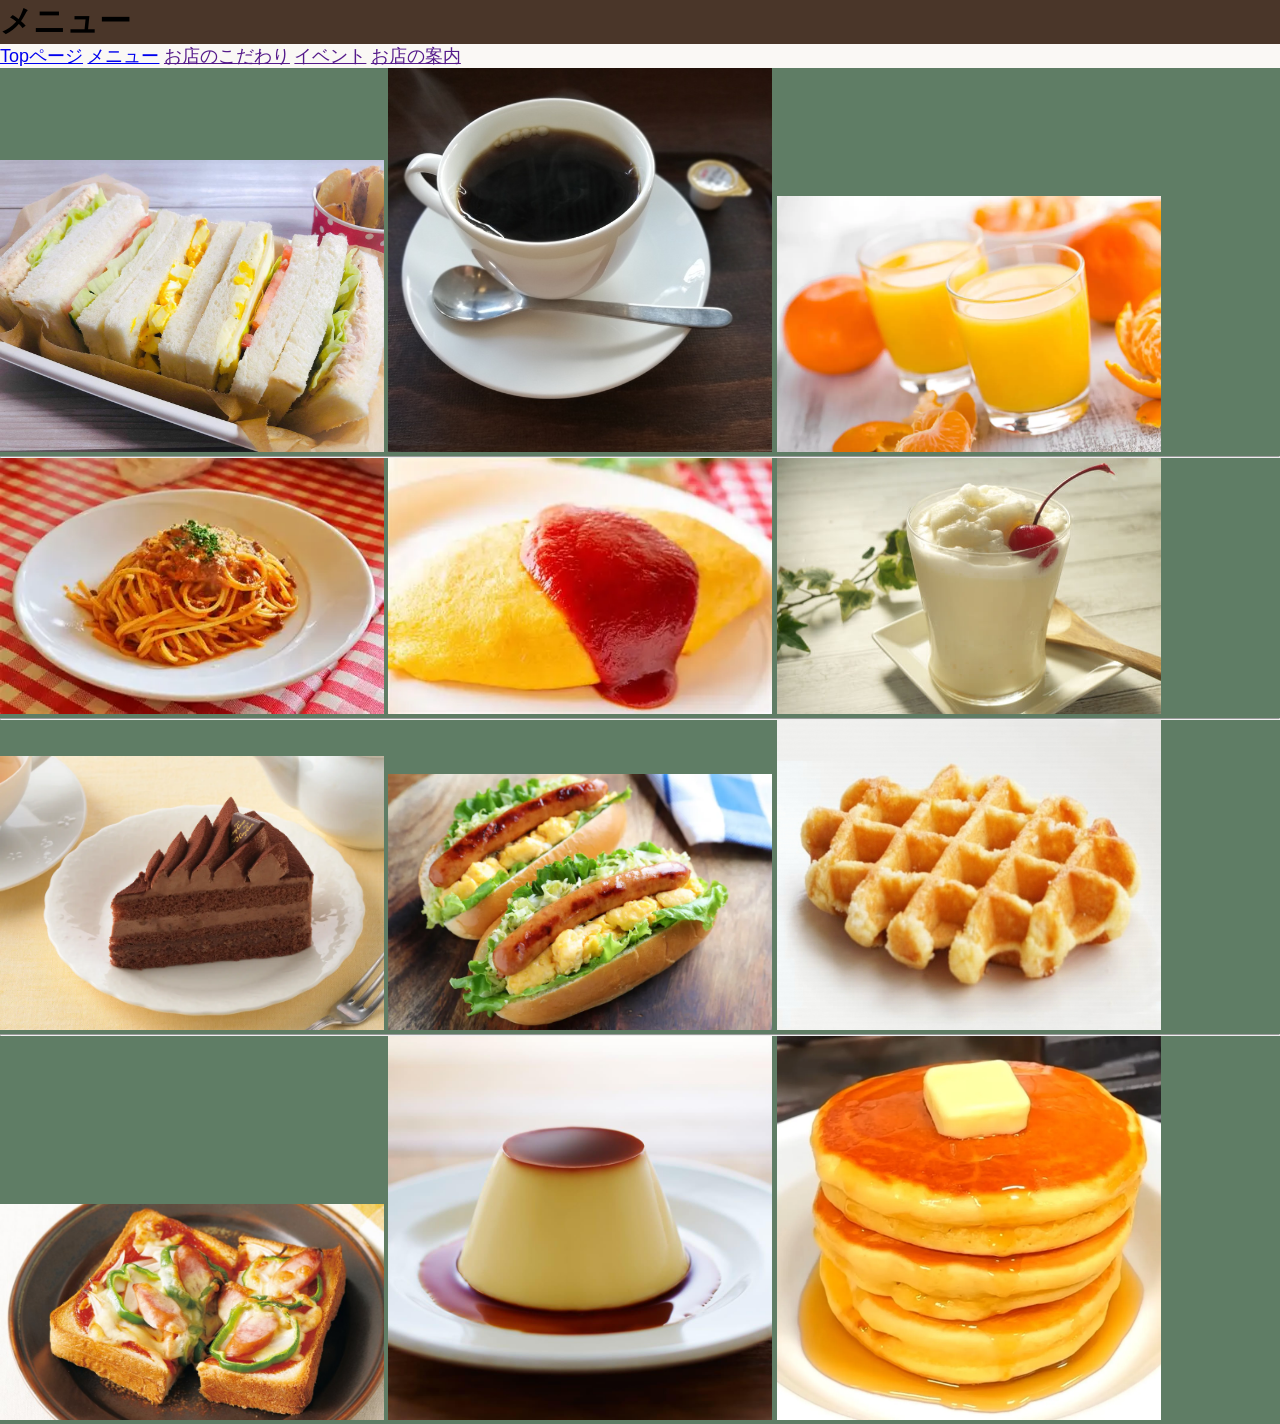
<file: menu.html>
<!DOCTYPE html>
<html lang="ja">
<head>
    <meta charset="UTF-8">
    <meta name="viewport" content="width=device-width, initial-scale=1.0">
    <title>メニュー</title>
    <link rel="stylesheet" href="style.css">
</head>
<body class="menu">
    <h1>メニュー</h1>
    <div>
        <a href="index.html">Topページ</a>
        <a href="menu.html">メニュー</a>
        <a href="">お店のこだわり</a>
        <a href="">イベント</a>
        <a href="">お店の案内</a>
    </div>
    <main>
        <img src="img/903553929c912f931a3a938910845d86e1881aed_xlarge.jpg" alt="サンドイッチ">
        <img src="img/107054010.jpg" alt="コーヒー">
        <img src="img/rf90091696_o.webp" alt="オレンジジュース">
        <hr>
        <img src="img/OIP.webp" alt="パスタ">
        <img src="img/OIP (31).webp" alt="オムライス">
        <img src="img/3859727_s-1.jpg" alt="ミルクセーキ">
        <hr>
        <img src="img/4367-984-a177b5e54f0ab34f0f5f20cd5ab161eb-1800x1285.webp" alt="ケーキ">
        <img src="img/66c19942ab4ba346fdb64ccc04cde373-2.webp" alt="ホットドッグ">
        <img src="img/img.jpg" alt="ワッフル">
        <hr>
        <img src="img/rl_600172.jpg" alt="ピザトースト">
        <img src="img/R.jpg" alt="プリン">
        <img src="img/X56z3vXsgBgqrjAlsEMBL970NM3OqMQGe35EBgvo.webp" alt="ホットケーキ">
    </main>
</body>
</html>
</file>
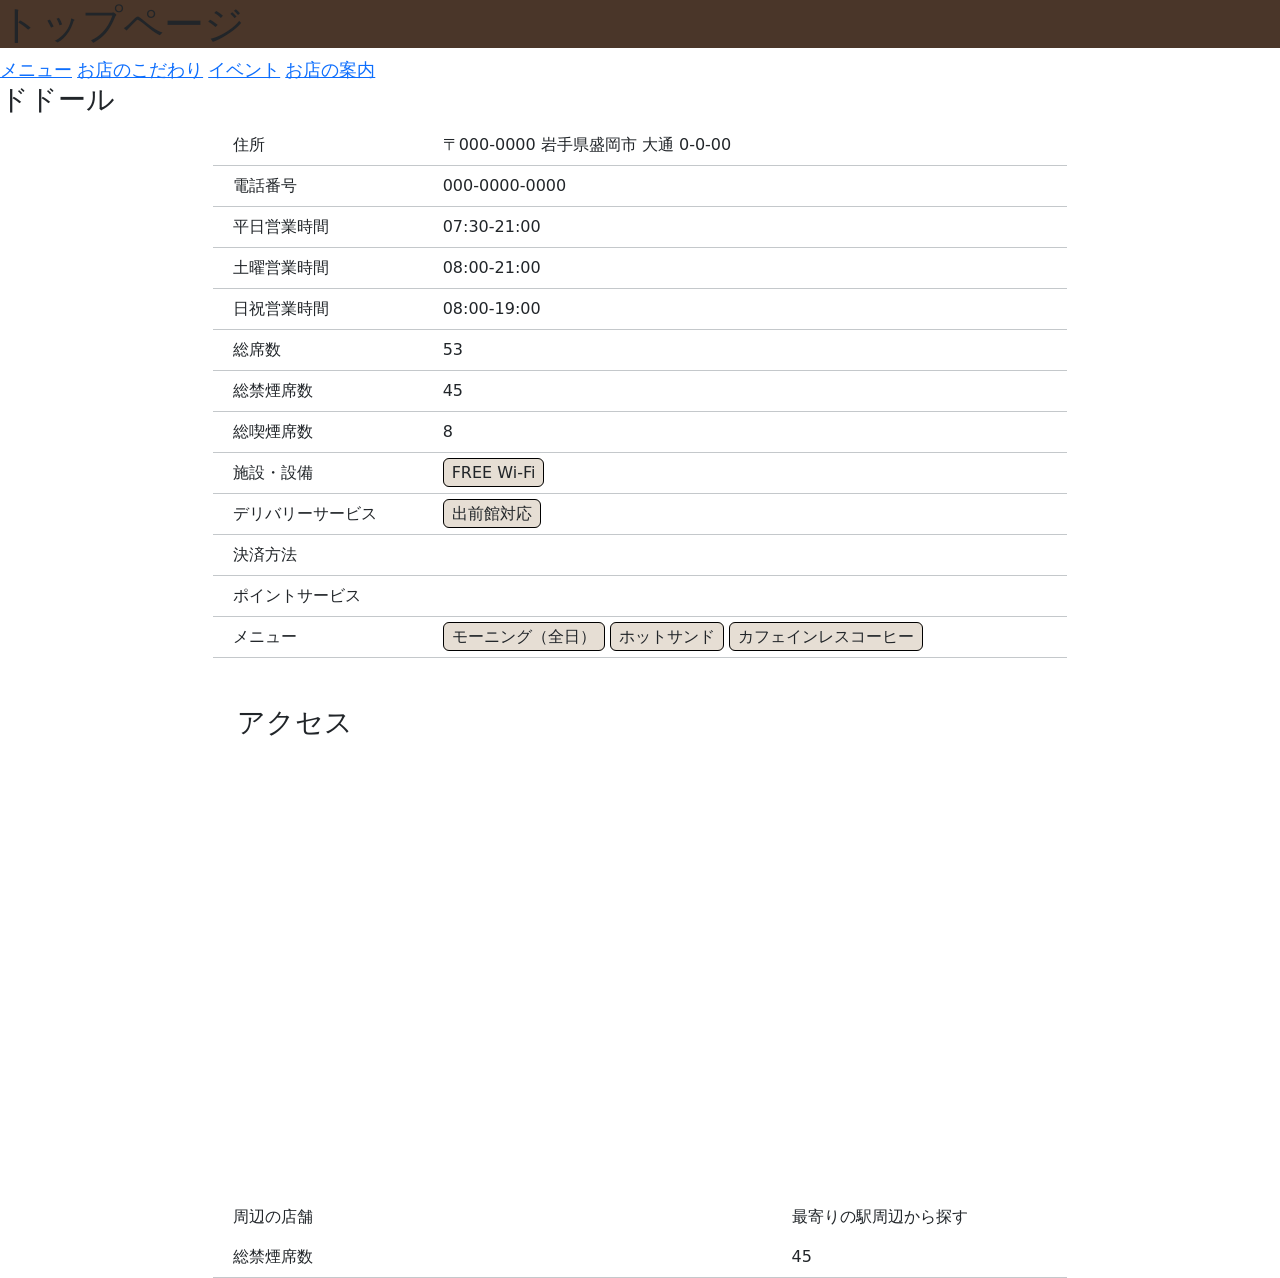
<file: navi.html>
<!DOCTYPE html>
<html lang="ja">

<head>
    <meta charset="UTF-8">
    <meta name="viewport" content="width=device-width, initial-scale=1.0">
    <title>Document</title>
    <link rel="stylesheet" href="style.css">
    <link href="https://cdn.jsdelivr.net/npm/bootstrap@5.3.8/dist/css/bootstrap.min.css" rel="stylesheet"
        integrity="sha384-sRIl4kxILFvY47J16cr9ZwB07vP4J8+LH7qKQnuqkuIAvNWLzeN8tE5YBujZqJLB" crossorigin="anonymous">
    <style>
        .cl2 {
            background-color: #E6DED4;
        }
    </style>
</head>

<body>
    <h1>トップページ</h1>
    <div>
        <a href="">メニュー</a>
        <a href="">お店のこだわり</a>
        <a href="">イベント</a>
        <a href="">お店の案内</a>
    </div>

    <div>
        <h3>ドドール</h3>

        <div class="container-fluid">
            <div class="row justify-content-center">
                <div class="row col-8 border-bottom border-secondary-subtle p-2">
                    <div class="box col-3 ">住所</div>
                    <div class="box col-9 ">〒000-0000 岩手県盛岡市 大通 0-0-00</div>
                </div>
            </div>
        </div>

        <div class="container-fluid">
            <div class="row justify-content-center">
                <div class="row col-8 border-bottom border-secondary-subtle p-2">
                    <div class="box col-3 ">電話番号</div>
                    <div class="box col-9 ">000-0000-0000</div>
                </div>
            </div>
        </div>

        <div class="container-fluid">
            <div class="row justify-content-center">
                <div class="row col-8 border-bottom border-secondary-subtle p-2">
                    <div class="box col-3 ">平日営業時間</div>
                    <div class="box col-9 ">07:30-21:00</div>
                </div>
            </div>
        </div>

        <div class="container-fluid">
            <div class="row justify-content-center">
                <div class="row col-8 border-bottom border-secondary-subtle p-2">
                    <div class="box col-3 ">土曜営業時間</div>
                    <div class="box col-9 ">08:00-21:00</div>
                </div>
            </div>
        </div>

        <div class="container-fluid">
            <div class="row justify-content-center">
                <div class="row col-8 border-bottom border-secondary-subtle p-2">
                    <div class="box col-3 ">日祝営業時間</div>
                    <div class="box col-9 ">08:00-19:00</div>
                </div>
            </div>
        </div>

        <div class="container-fluid">
            <div class="row justify-content-center">
                <div class="row col-8 border-bottom border-secondary-subtle p-2">
                    <div class="box col-3 ">総席数</div>
                    <div class="box col-9 ">53</div>
                </div>
            </div>
        </div>

        <div class="container-fluid">
            <div class="row justify-content-center">
                <div class="row col-8 border-bottom border-secondary-subtle p-2">
                    <div class="box col-3 ">総禁煙席数</div>
                    <div class="box col-9 ">45</div>
                </div>
            </div>
        </div>

        <div class="container-fluid">
            <div class="row justify-content-center">
                <div class="row col-8 border-bottom border-secondary-subtle p-2">
                    <div class="box col-3 ">総喫煙席数</div>
                    <div class="box col-9 ">8</div>
                </div>
            </div>
        </div>

        <div class="container-fluid">
            <div class="row justify-content-center">
                <div class="row col-8 border-bottom border-secondary-subtle p-2">
                    <div class="box col-3 ">施設・設備</div>
                    <div class="box col-9 ">
                        <span class="border border-black rounded px-2 py-1 cl2 ">FREE Wi-Fi</span>
                    </div>
                </div>
            </div>
        </div>

        <div class="container-fluid">
            <div class="row justify-content-center">
                <div class="row col-8 border-bottom border-secondary-subtle p-2">
                    <div class="box col-3 ">デリバリーサービス</div>
                    <div class="box col-9 ">
                        <span class="border border-black rounded px-2 py-1 cl2 ">出前館対応</span>
                    </div>
                </div>
            </div>
        </div>

        <div class="container-fluid">
            <div class="row justify-content-center">
                <div class="row col-8 border-bottom border-secondary-subtle p-2">
                    <div class="box col-3 ">決済方法</div>
                    <div class="box col-9 "></div>
                </div>
            </div>
        </div>

        <div class="container-fluid">
            <div class="row justify-content-center">
                <div class="row col-8 border-bottom border-secondary-subtle p-2">
                    <div class="box col-3 ">ポイントサービス</div>
                    <div class="box col-9 "></div>
                </div>
            </div>
        </div>

        <div class="container-fluid">
            <div class="row justify-content-center">
                <div class="row col-8 border-bottom border-secondary-subtle p-2">
                    <div class="box col-3 ">メニュー</div>
                    <div class="box col-9 ">
                        <span class="border border-black rounded px-2 py-1 cl2 ">モーニング（全日）</span>
                        <span class="border border-black rounded px-2 py-1 cl2 ">ホットサンド</span>
                        <span class="border border-black rounded px-2 py-1 cl2 ">カフェインレスコーヒー</span>
                    </div>
                </div>
            </div>
        </div>

        <div class="container-fluid pt-5">
            <div class="row justify-content-center">
                <div class="row col-8 ">
                    <div class="box ">
                        <h3>アクセス</h3>
                    </div>
                    <iframe
                        src="https://www.google.com/maps/embed?pb=!1m18!1m12!1m3!1d1495.3464200792134!2d141.1415099403267!3d39.704574829642844!2m3!1f0!2f0!3f0!3m2!1i1024!2i768!4f13.1!3m3!1m2!1s0x5f857630971ceb65%3A0xa71278d9c8f84080!2zTUNM55ub5bKh5oOF5aCx44OT44K444ON44K577yG44OH44K244Kk44Oz5bCC6ZaA5a2m5qChIOODh-OCtuOCpOODs-aDheWgsemkqA!5e0!3m2!1sja!2sjp!4v1794793744061!5m2!1sja!2sjp"
                        width="600" height="450" style="border:0;" allowfullscreen="" loading="lazy"
                        referrerpolicy="strict-origin-when-cross-origin"></iframe>
                </div>
            </div>
        </div>

        <div class="container-fluid">
            <div class="row justify-content-center">
                <div class="row col-8 p-2">
                    <div class="box col-8 ">周辺の店舗</div>
                    <div class="box col-4 ">最寄りの駅周辺から探す</div>
                </div>
            </div>
        </div>

        <div class="container-fluid">
            <div class="row justify-content-center">
                <div class="row col-8 border-bottom border-secondary-subtle p-2">
                    <div class="box col-8 ">総禁煙席数</div>
                    <div class="box col-4 ">45</div>
                </div>
            </div>
        </div>

    </div>







    <script src="https://cdn.jsdelivr.net/npm/bootstrap@5.3.8/dist/js/bootstrap.bundle.min.js"
        integrity="sha384-FKyoEForCGlyvwx9Hj09JcYn3nv7wiPVlz7YYwJrWVcXK/BmnVDxM+D2scQbITxI"
        crossorigin="anonymous"></script>
</body>

</html>
</file>
<file: style.css>
@charset "UTF-8";
* {
    margin: 0;
    padding: 0;
}

body {
    font-family: sans-serif;
    background-color: #FAF8F5;
}

.base-color {
    color: #FAF8F5;
}

.main-color {
    color: #4A3629;
}

.sub-color {
    color: #E6DED4;
}

.accent-color {
    color: #5F7D65;
}

img{
    width: 30%;
}

h1{
    background-color: #4A3629;
}

main{
    background-color: #5F7D65;
}

a{
    font-size: large;
}
</file>
